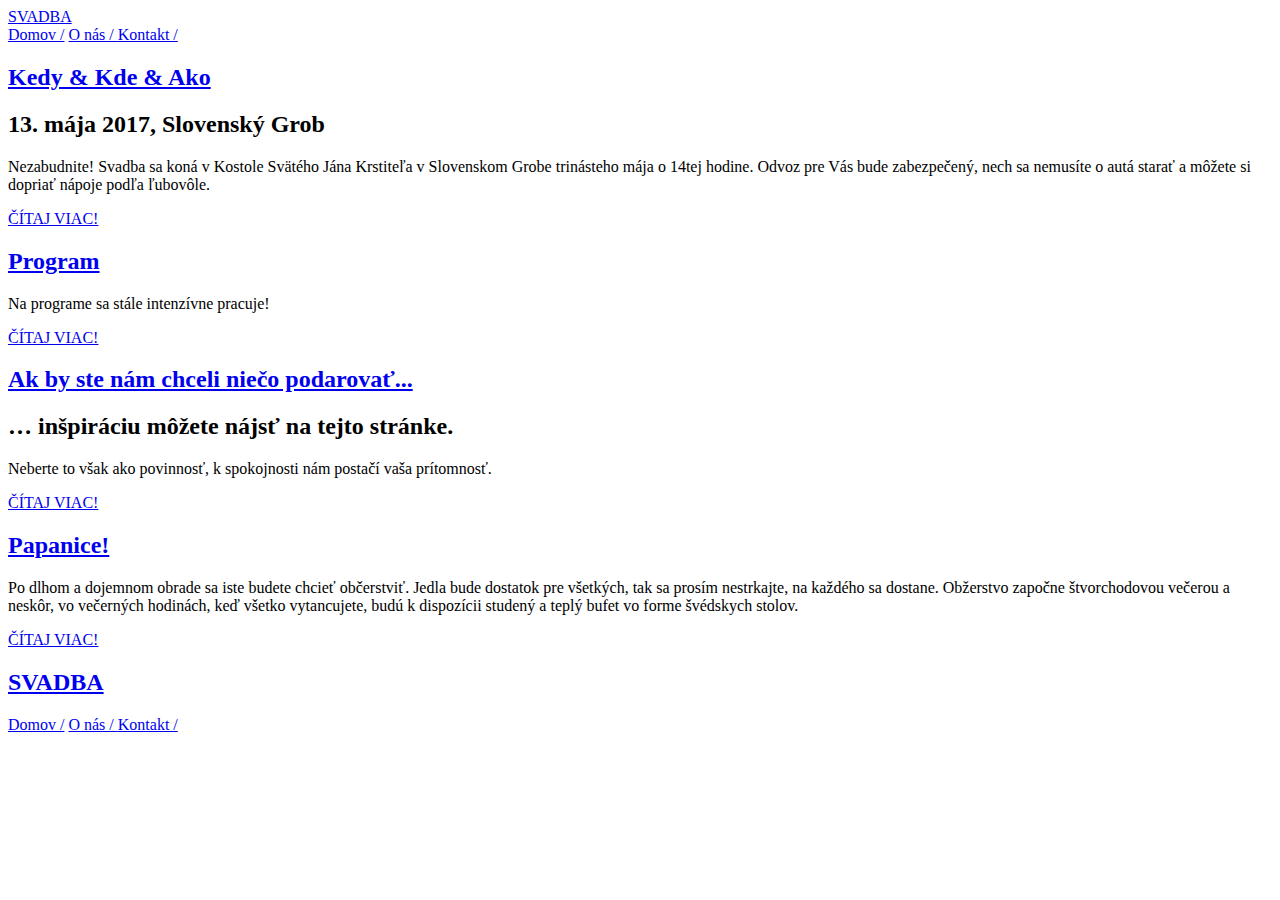
<file: docs/index.html>
<!DOCTYPE html>
<html lang="sk-SK">
  <head>
	<meta name="generator" content="Hugo 0.19" /><meta charset="utf-8">
<meta http-equiv="X-UA-Compatible" content="IE=edge">

 <title>SVADBA</title>



<meta name="description" content="Oznamná stránka Soničky a Dušanka">


<meta name="viewport" content="width=device-width, initial-scale=1">
<meta name="robots" content="all,follow">
<meta name="googlebot" content="index,follow,snippet,archive">

<link rel="stylesheet" href="https://dusankoo.github.io/svadba/css/bootstrap.min.css">
<link rel="stylesheet" id="ct-tracks-google-fonts-css" href="//fonts.googleapis.com/css?family=Raleway%3A400%2C700&amp;subset=latin%2Clatin-ext&amp;ver=4.7.2" type="text/css" media="all">
<link rel="stylesheet" href="https://dusankoo.github.io/svadba/css/font-awesome.min.css">

<link href="https://dusankoo.github.io/svadba/css/style.default.css" rel="stylesheet" id="theme-stylesheet">

<link href="https://dusankoo.github.io/svadba/css/custom.css" rel="stylesheet">
<link rel="shortcut icon" href="https://dusankoo.github.io/svadba/img/favicon.png">

<link href="https://dusankoo.github.io/svadba/index.xml" rel="alternate" type="application/rss+xml" title="SVADBA" />
<link href="https://dusankoo.github.io/svadba/index.xml" rel="feed" type="application/rss+xml" title="SVADBA" />


</head>
  <body>
    <div id="root">
      <div class="container-fluid">
        <div class="row site-header">
          <div class="col-md-12">
            <div class="row">
              <div class="col-md-12 top-navigation">
                
              </div>
            </div>
            <div class="row">
              <div class="col-md-10 header col-md-offset-1">
                <div class="row">
  <div class="col-md-6">
    <div class="title-info">
      
      <a href="/svadba/"> SVADBA </a>
      
    </div>
  </div>
  <div class="col-md-6">
    <div class="menu">
      <a href="/svadba/">Domov /</a>
      
      
      <a href="/svadba/about/">O nás / </a> 
      
      
      <a href="/svadba/contact/">Kontakt / </a>
      
      
      
      
    </div>
  </div>

</div>

              </div>
            </div>
          </div>
        </div>
        <div class="row">
          <div class="col-md-10 main-content col-md-offset-1">
            
  


<div class="row content">
  
  <div class="col-md-6 content-excerpt">
    
      <div class="row">
        <div class="col-md-12">
          <div class="row content-title">
            <h2> <a href="https://dusankoo.github.io/svadba/post/work2/ "> Kedy &amp; Kde &amp; Ako </a> </h2>
          </div>
          <div class="row content-summary">
            <p> <h2 id="13-mája-2017-slovenský-grob">13. mája 2017, Slovenský Grob</h2>

<p>Nezabudnite! Svadba sa koná v Kostole Svätého Jána Krstiteľa v Slovenskom Grobe
trinásteho mája o 14tej hodine. Odvoz pre Vás bude zabezpečený, nech sa nemusíte
o autá starať a môžete si dopriať nápoje podľa ľubovôle.</p>

<p></p> </p>
            <a class="more-link" href="https://dusankoo.github.io/svadba/post/work2/ "> ČÍTAJ VIAC! </a>
          </div>
        </div>
      </div>
    </div>
    
    <div class="col-md-6 content-image" style="background-image: url(img/portfolio/1.jpg)">
    </div>
    
  </div>
  
    

  <div class="row content">
    
    <div class="col-md-6 content-image" style="background-image: url(img/portfolio/program.jpg)">
    </div>
    

    
    <div class="col-md-6 content-excerpt">
      
        <div class="row">
          <div class="col-md-12">
            <div class="content-title">
              <h2> <a href="https://dusankoo.github.io/svadba/post/work3/ "> Program </a> </h2>
            </div>
            <div class="content-summary">
              <p> Na programe sa stále intenzívne pracuje! </p>
              <a class="more-link" href="https://dusankoo.github.io/svadba/post/work3/ "> ČÍTAJ VIAC! </a>
            </div>
          </div>
        </div>
      </div>

    </div>
    
    

<div class="row content">
  
  <div class="col-md-6 content-excerpt">
    
      <div class="row">
        <div class="col-md-12">
          <div class="row content-title">
            <h2> <a href="https://dusankoo.github.io/svadba/post/work1/ "> Ak by ste nám chceli niečo podarovať... </a> </h2>
          </div>
          <div class="row content-summary">
            <p> <h2 id="inšpiráciu-môžete-nájsť-na-tejto-stránke">&hellip; inšpiráciu môžete nájsť na tejto stránke.</h2>

<p>Neberte to však ako povinnosť, k spokojnosti nám postačí vaša prítomnosť.</p>

<p></p> </p>
            <a class="more-link" href="https://dusankoo.github.io/svadba/post/work1/ "> ČÍTAJ VIAC! </a>
          </div>
        </div>
      </div>
    </div>
    
    <div class="col-md-6 content-image" style="background-image: url(img/portfolio/gift.jpg)">
    </div>
    
  </div>
  
    

  <div class="row content">
    
    <div class="col-md-6 content-image" style="background-image: url(img/portfolio/food.jpg)">
    </div>
    

    
    <div class="col-md-6 content-excerpt">
      
        <div class="row">
          <div class="col-md-12">
            <div class="content-title">
              <h2> <a href="https://dusankoo.github.io/svadba/post/work4/ "> Papanice! </a> </h2>
            </div>
            <div class="content-summary">
              <p> <p>Po dlhom a dojemnom obrade sa iste budete chcieť občerstviť. Jedla bude dostatok pre všetkých, tak sa prosím nestrkajte, na každého sa dostane. Obžerstvo započne štvorchodovou večerou a neskôr, vo večerných hodinách, keď všetko vytancujete, budú k dispozícii studený a teplý bufet vo forme švédskych stolov.</p>

<p></p> </p>
              <a class="more-link" href="https://dusankoo.github.io/svadba/post/work4/ "> ČÍTAJ VIAC! </a>
            </div>
          </div>
        </div>
      </div>

    </div>
    
    


          </div>
        </div>
        <div class="row site-footer">
          <div class="col-md-12">
            <div class="row">
  <div class="col-md-12 footer-title">
    <h2>
      
      <a href="/svadba/"> SVADBA </a>
      
    </h2>
  </div>
</div>
<div class="row">
  <div class="col-md-12 footer-menu">
      <a href="/svadba/">Domov /</a>
      
      
      <a href="/svadba/about/">O nás / </a>
      
      
      
      <a href="/svadba/contact">Kontakt / </a>
      
      
      
      

  </div>
</div>
<div class="row">
  <div class="col-sm-12">
    <div class="social-media-block-footer">
      
      <a href="https://www.facebook.com/sonicka.slaninkova" data-animate-hover="pulse" class="external facebook">
        <i class="fa fa-facebook"></i>
      </a>
      
      
      
      
      <a href="https://www.instagram.com/dushanqo/" title="" class="external instagram">
        <i class="fa fa-instagram"></i>
      </a>
      
      
      <a href="mailto:sonuskas@gmail.com" data-animate-hover="pulse" class="email">
        <i class="fa fa-envelope"></i>
      </a>
      
      
      
      
      <a href="https://github.com/dusankoo" data-animate-hover="pulse">
        <i class="fa fa-github"></i>
      </a>
      

    </div>
  </div>
</div>

          </div>
        </div>
      </div>
    </div>
    <script src="https://dusankoo.github.io/svadba/js/jquery.min.js"></script>
<script src="https://dusankoo.github.io/svadba/js/bootstrap.min.js"></script>
<script src="https://dusankoo.github.io/svadba/js/jquery.cookie.js"> </script>
<script src="https://dusankoo.github.io/svadba/js/ekko-lightbox.js"></script>
<script src="https://dusankoo.github.io/svadba/js/jquery.scrollTo.min.js"></script>
<script src="https://dusankoo.github.io/svadba/js/masonry.pkgd.min.js"></script>
<script src="https://dusankoo.github.io/svadba/js/imagesloaded.pkgd.min.js"></script>
<script src="https://dusankoo.github.io/svadba/js/owl.carousel.min.js"></script>
<script src="https://dusankoo.github.io/svadba/js/front.js"></script>

  </body>
</html>
</file>
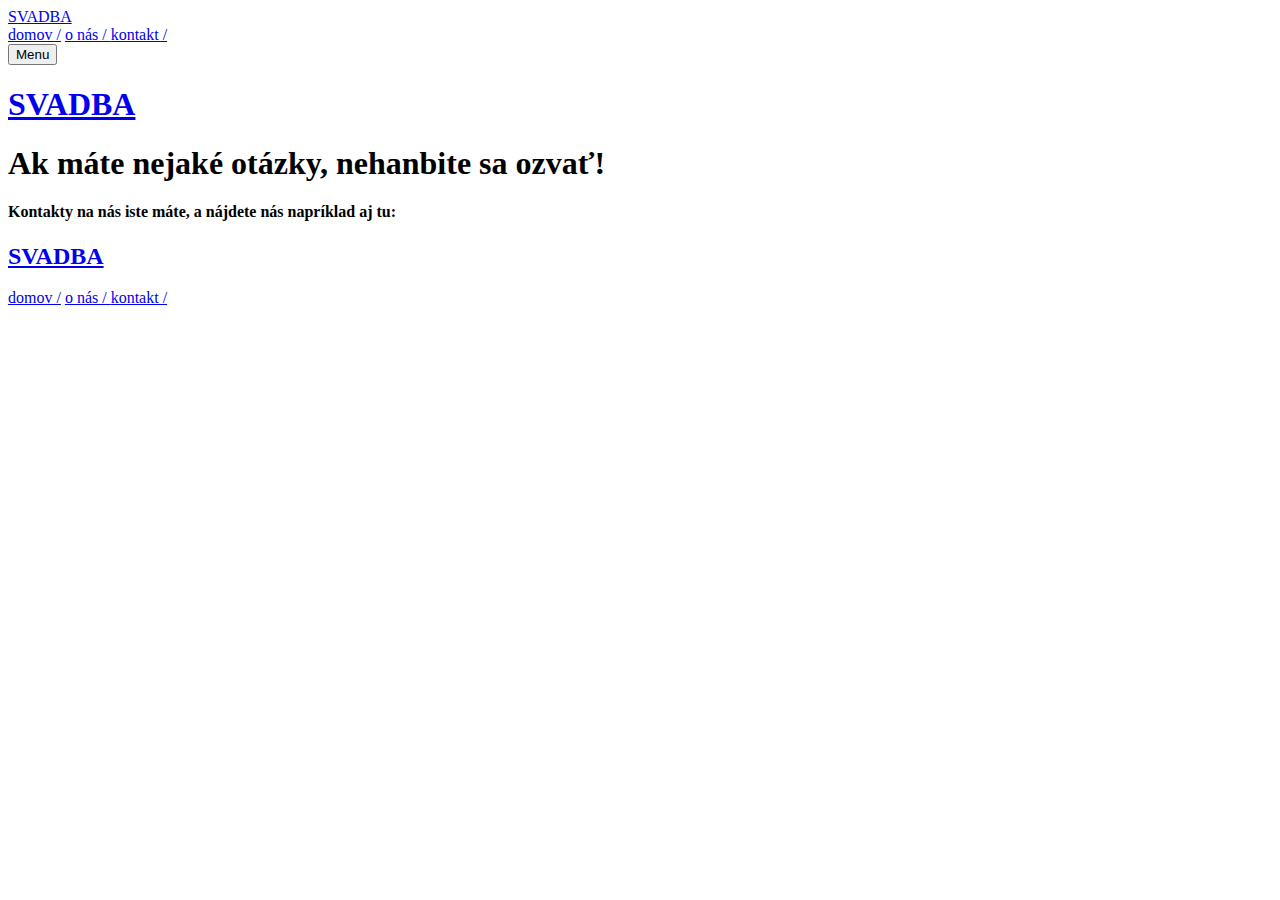
<file: docs/contact/index.html>
<!DOCTYPE html>
<html lang="sk-SK">
  <head><meta charset="utf-8">
<meta http-equiv="X-UA-Compatible" content="IE=edge">

 <title>Ak máte nejaké otázky, nehanbite sa ozvať!</title>



<meta name="description" content="Oznamná stránka Soničky a Dušanka">


<meta name="viewport" content="width=device-width, initial-scale=1">
<meta name="robots" content="all,follow">
<meta name="googlebot" content="index,follow,snippet,archive">

<link rel="stylesheet" href="https://dusankoo.github.io/svadba/css/bootstrap.min.css">
<link rel="stylesheet" id="ct-tracks-google-fonts-css" href="//fonts.googleapis.com/css?family=Raleway%3A400%2C700&amp;subset=latin%2Clatin-ext&amp;ver=4.7.2" type="text/css" media="all">
<link rel="stylesheet" href="https://dusankoo.github.io/svadba/css/font-awesome.min.css">

<link href="https://dusankoo.github.io/svadba/css/style.default.css" rel="stylesheet" id="theme-stylesheet">

<link href="https://dusankoo.github.io/svadba/css/custom.css" rel="stylesheet">
<link rel="shortcut icon" href="https://dusankoo.github.io/svadba/img/favicon.png">


</head>
  <body>
    <div id="root">
      <div class="container-fluid">
        <div class="row site-header">
          <div class="col-md-12">
            <div class="row">
              <div class="col-md-12 top-navigation">
                
              </div>
            </div>
            <div class="row">
              <div class="col-md-10 header col-md-offset-1">
                <div class="row">
  <div class="col-md-6">
    <div class="title-info">
      
      <a href="/svadba/"> SVADBA </a>
      
    </div>
  </div>
  <div class="col-md-6">
    <div class="menu">
      <a href="/svadba/">domov /</a>
      
      
      <a href="/svadba/about">o nás / </a>
      
      
      
      <a href="/svadba/contact">kontakt / </a>
      
      
      
      
    </div>
  </div>

</div>

              </div>
            </div>
          </div>
        </div>
        <div class="row">
          <div class="col-md-10 main-content col-md-offset-1">
            
<div class="col-xs-12 col-sm-8 col-md-9 content-column white-background">
  <div class="small-navbar visible-xs">
  <button type="button" data-toggle="offcanvas" class="btn btn-ghost pull-left"> <i class="fa fa-align-left"> </i>Menu</button>
  <h1 class="small-navbar-heading"><a href="/svadba/">SVADBA</a></h1>
</div>

  <div class="row">
    <div class="col-lg-8">
      <div class="content-column-content">
         <h1>Ak máte nejaké otázky, nehanbite sa ozvať!</h1>
         
         <h4>Kontakty na nás iste máte, a nájdete nás napríklad aj tu:</h4>
         <p class="social social--big">
  
  <a href="https://www.facebook.com/sonicka.slaninkova" class="facebook">
    <i class="fa fa-facebook"></i>
  </a>
  
  
  
  
  <a href="https://www.instagram.com/dushanqo/" title="" class="instagram">
    <i class="fa fa-instagram"></i>
  </a>
  
  
  <a href="mailto:sonuskas@gmail.com" class="email">
    <i class="fa fa-envelope"></i>
  </a>
  
  
  
  
  <a href="https://github.com/dusankoo">
    <i class="fa fa-github"></i>
  </a>
  
</p>


      </div>
    </div>
  </div>
</div>

          </div>
        </div>
        <div class="row site-footer">
          <div class="col-md-12">
            <div class="row">
  <div class="col-md-12 footer-title">
    <h2>
      
      <a href="/svadba/"> SVADBA </a>
      
    </h2>
  </div>
</div>
<div class="row">
  <div class="col-md-12 footer-menu">
      <a href="/svadba/">domov /</a>
      
      
      <a href="/svadba/about">o nás / </a>
      
      
      
      <a href="/svadba/contact">kontakt / </a>
      
      
      
      

  </div>
</div>
<div class="row">
  <div class="col-sm-12">
    <div class="social-media-block-footer">
      
      <a href="https://www.facebook.com/sonicka.slaninkova" data-animate-hover="pulse" class="external facebook">
        <i class="fa fa-facebook"></i>
      </a>
      
      
      
      
      <a href="https://www.instagram.com/dushanqo/" title="" class="external instagram">
        <i class="fa fa-instagram"></i>
      </a>
      
      
      <a href="mailto:sonuskas@gmail.com" data-animate-hover="pulse" class="email">
        <i class="fa fa-envelope"></i>
      </a>
      
      
      
      
      <a href="https://github.com/dusankoo" data-animate-hover="pulse">
        <i class="fa fa-github"></i>
      </a>
      

    </div>
  </div>
</div>

          </div>
        </div>
      </div>
    </div>
    <script src="https://dusankoo.github.io/svadba/js/jquery.min.js"></script>
<script src="https://dusankoo.github.io/svadba/js/bootstrap.min.js"></script>
<script src="https://dusankoo.github.io/svadba/js/jquery.cookie.js"> </script>
<script src="https://dusankoo.github.io/svadba/js/ekko-lightbox.js"></script>
<script src="https://dusankoo.github.io/svadba/js/jquery.scrollTo.min.js"></script>
<script src="https://dusankoo.github.io/svadba/js/masonry.pkgd.min.js"></script>
<script src="https://dusankoo.github.io/svadba/js/imagesloaded.pkgd.min.js"></script>
<script src="https://dusankoo.github.io/svadba/js/owl.carousel.min.js"></script>
<script src="https://dusankoo.github.io/svadba/js/front.js"></script>

  </body>
</html>
</file>
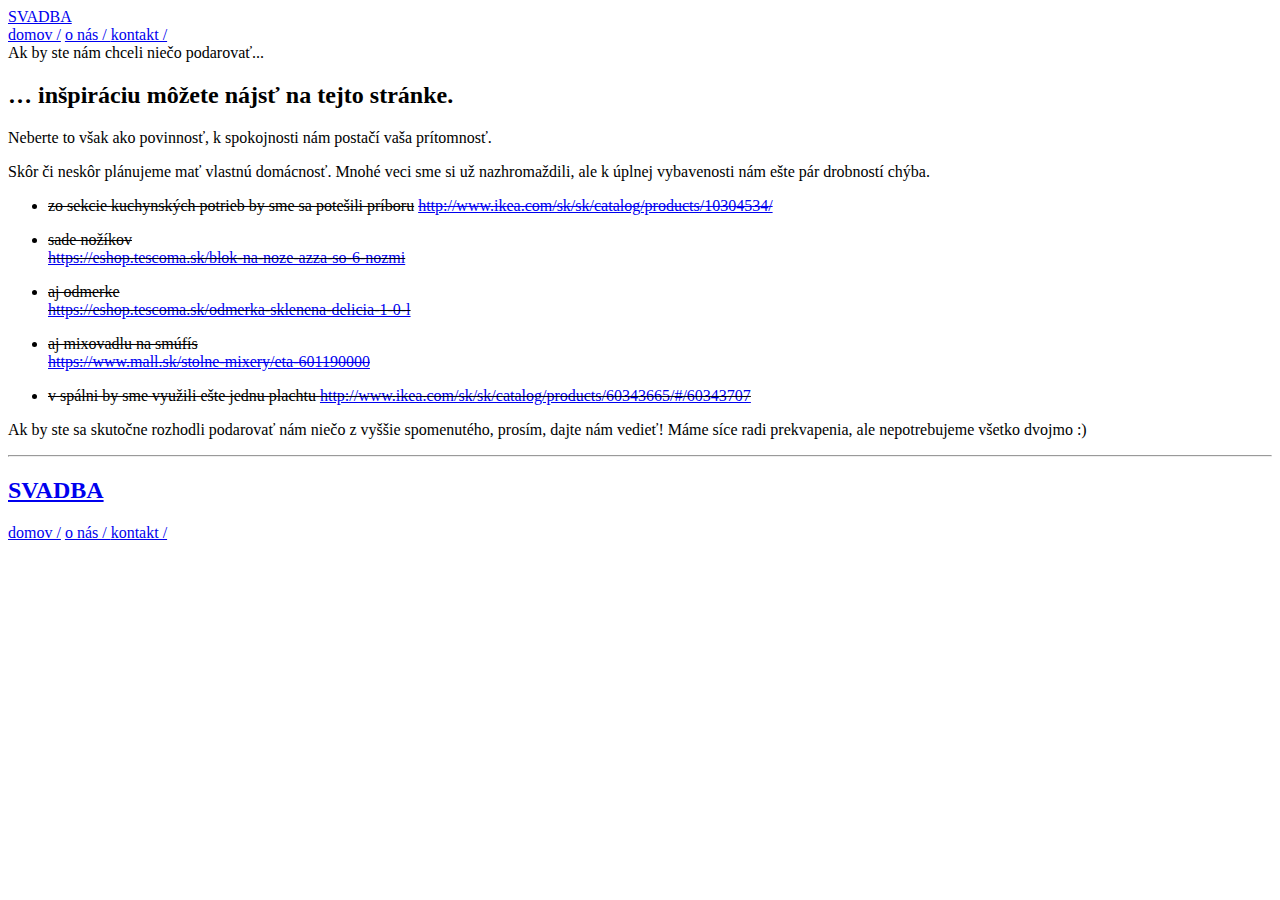
<file: docs/post/work1/index.html>
<!DOCTYPE html>
<html lang="sk-SK">
  <head><meta charset="utf-8">
<meta http-equiv="X-UA-Compatible" content="IE=edge">

 <title>Ak by ste nám chceli niečo podarovať...</title>



<meta name="description" content="Oznamná stránka Soničky a Dušanka">


<meta name="viewport" content="width=device-width, initial-scale=1">
<meta name="robots" content="all,follow">
<meta name="googlebot" content="index,follow,snippet,archive">

<link rel="stylesheet" href="https://dusankoo.github.io/svadba/css/bootstrap.min.css">
<link rel="stylesheet" id="ct-tracks-google-fonts-css" href="//fonts.googleapis.com/css?family=Raleway%3A400%2C700&amp;subset=latin%2Clatin-ext&amp;ver=4.7.2" type="text/css" media="all">
<link rel="stylesheet" href="https://dusankoo.github.io/svadba/css/font-awesome.min.css">

<link href="https://dusankoo.github.io/svadba/css/style.default.css" rel="stylesheet" id="theme-stylesheet">

<link href="https://dusankoo.github.io/svadba/css/custom.css" rel="stylesheet">
<link rel="shortcut icon" href="https://dusankoo.github.io/svadba/img/favicon.png">


</head>
  <body>
    <div id="root">
      <div class="container-fluid">
        <div class="row site-header">
          <div class="col-md-12">
            <div class="row">
              <div class="col-md-12 top-navigation">
                
              </div>
            </div>
            <div class="row">
              <div class="col-md-10 header col-md-offset-1">
                <div class="row">
  <div class="col-md-6">
    <div class="title-info">
      
      <a href="/svadba/"> SVADBA </a>
      
    </div>
  </div>
  <div class="col-md-6">
    <div class="menu">
      <a href="/svadba/">domov /</a>
      
      
      <a href="/svadba/about">o nás / </a>
      
      
      
      <a href="/svadba/contact">kontakt / </a>
      
      
      
      
    </div>
  </div>

</div>

              </div>
            </div>
          </div>
        </div>
        <div class="row">
          <div class="col-md-10 main-content col-md-offset-1">
            

<div class="col-md-12 entry">
  <div class="row">
  </div>
  <div class="row">
    <div class="col-md-12">
      <div class="entry-header">
       Ak by ste nám chceli niečo podarovať...
      </div>
    </div>
  </div>
  <div class="row">

    <div class="col-md-10">
      <div class="entry-content">
        <h2 id="inšpiráciu-môžete-nájsť-na-tejto-stránke">&hellip; inšpiráciu môžete nájsť na tejto stránke.</h2>

<p>Neberte to však ako povinnosť, k spokojnosti nám postačí vaša prítomnosť.</p>

<p></p>

<p>Skôr či neskôr plánujeme mať vlastnú domácnosť. Mnohé veci sme si už nazhromaždili, ale k úplnej vybavenosti nám ešte pár drobností chýba.</p>

<ul>

  <li><p><strike>zo sekcie kuchynských potrieb by sme sa potešili príboru</strike> <a href="http://www.ikea.com/sk/sk/catalog/products/10304534/"><strike>http://www.ikea.com/sk/sk/catalog/products/10304534/</strike></a></p></li>

<li><p><strike>sade nožíkov<br />
<a href="https://eshop.tescoma.sk/blok-na-noze-azza-so-6-nozmi">https://eshop.tescoma.sk/blok-na-noze-azza-so-6-nozmi</a></strike></p></li>

<li><p><strike>aj odmerke<br />
<a href="https://eshop.tescoma.sk/odmerka-sklenena-delicia-1-0-l">https://eshop.tescoma.sk/odmerka-sklenena-delicia-1-0-l</a></strike></p></li>

<li><p><strike>aj mixovadlu na smúfís</strike><br />
<a href="https://www.mall.sk/stolne-mixery/eta-601190000"><strike>https://www.mall.sk/stolne-mixery/eta-601190000</strike></a></p></li>

<li><p><strike>v spálni by sme využili ešte jednu plachtu
<a href="http://www.ikea.com/sk/sk/catalog/products/60343665/#/60343707">http://www.ikea.com/sk/sk/catalog/products/60343665/#/60343707</a></strike></p></li>
</ul>
        <p></p>
        <p>Ak by ste sa skutočne rozhodli podarovať nám niečo z vyššie spomenutého, prosím, dajte nám vedieť! Máme síce radi prekvapenia, ale nepotrebujeme všetko dvojmo :)</p>

      </div>
    </div>
  </div>

  <hr/>
  

</div>

          </div>
        </div>
        <div class="row site-footer">
          <div class="col-md-12">
            <div class="row">
  <div class="col-md-12 footer-title">
    <h2>
      
      <a href="/svadba/"> SVADBA </a>
      
    </h2>
  </div>
</div>
<div class="row">
  <div class="col-md-12 footer-menu">
      <a href="/svadba/">domov /</a>
      
      
      <a href="/svadba/about">o nás / </a>
      
      
      
      <a href="/svadba/contact">kontakt / </a>
      
      
      
      

  </div>
</div>
<div class="row">
  <div class="col-sm-12">
    <div class="social-media-block-footer">
      
      <a href="https://www.facebook.com/sonicka.slaninkova" data-animate-hover="pulse" class="external facebook">
        <i class="fa fa-facebook"></i>
      </a>
      
      
      
      
      <a href="https://www.instagram.com/dushanqo/" title="" class="external instagram">
        <i class="fa fa-instagram"></i>
      </a>
      
      
      <a href="mailto:sonuskas@gmail.com" data-animate-hover="pulse" class="email">
        <i class="fa fa-envelope"></i>
      </a>
      
      
      
      
      <a href="https://github.com/dusankoo" data-animate-hover="pulse">
        <i class="fa fa-github"></i>
      </a>
      

    </div>
  </div>
</div>

          </div>
        </div>
      </div>
    </div>
    <script src="https://dusankoo.github.io/svadba/js/jquery.min.js"></script>
<script src="https://dusankoo.github.io/svadba/js/bootstrap.min.js"></script>
<script src="https://dusankoo.github.io/svadba/js/jquery.cookie.js"> </script>
<script src="https://dusankoo.github.io/svadba/js/ekko-lightbox.js"></script>
<script src="https://dusankoo.github.io/svadba/js/jquery.scrollTo.min.js"></script>
<script src="https://dusankoo.github.io/svadba/js/masonry.pkgd.min.js"></script>
<script src="https://dusankoo.github.io/svadba/js/imagesloaded.pkgd.min.js"></script>
<script src="https://dusankoo.github.io/svadba/js/owl.carousel.min.js"></script>
<script src="https://dusankoo.github.io/svadba/js/front.js"></script>

  </body>
</html>
</file>
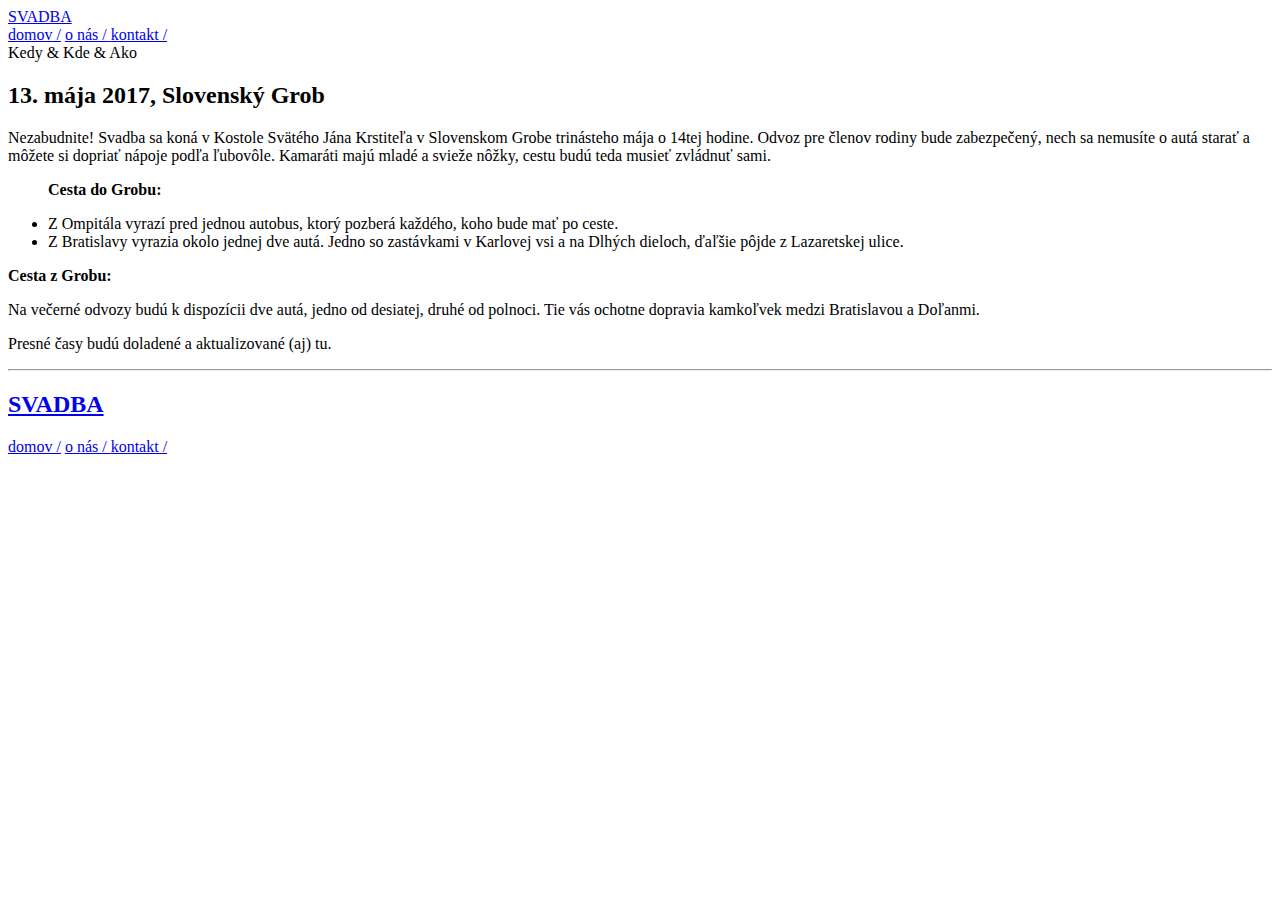
<file: docs/post/work2/index.html>
<!DOCTYPE html>
<html lang="sk-SK">
  <head><meta charset="utf-8">
<meta http-equiv="X-UA-Compatible" content="IE=edge">

 <title>Kedy &amp; Kde &amp; Ako</title>



<meta name="description" content="Oznamná stránka Soničky a Dušanka">


<meta name="viewport" content="width=device-width, initial-scale=1">
<meta name="robots" content="all,follow">
<meta name="googlebot" content="index,follow,snippet,archive">

<link rel="stylesheet" href="https://dusankoo.github.io/svadba/css/bootstrap.min.css">
<link rel="stylesheet" id="ct-tracks-google-fonts-css" href="//fonts.googleapis.com/css?family=Raleway%3A400%2C700&amp;subset=latin%2Clatin-ext&amp;ver=4.7.2" type="text/css" media="all">
<link rel="stylesheet" href="https://dusankoo.github.io/svadba/css/font-awesome.min.css">

<link href="https://dusankoo.github.io/svadba/css/style.default.css" rel="stylesheet" id="theme-stylesheet">

<link href="https://dusankoo.github.io/svadba/css/custom.css" rel="stylesheet">
<link rel="shortcut icon" href="https://dusankoo.github.io/svadba/img/favicon.png">


</head>
  <body>
    <div id="root">
      <div class="container-fluid">
        <div class="row site-header">
          <div class="col-md-12">
            <div class="row">
              <div class="col-md-12 top-navigation">
                
              </div>
            </div>
            <div class="row">
              <div class="col-md-10 header col-md-offset-1">
                <div class="row">
  <div class="col-md-6">
    <div class="title-info">
      
      <a href="/svadba/"> SVADBA </a>
      
    </div>
  </div>
  <div class="col-md-6">
    <div class="menu">
      <a href="/svadba/">domov /</a>
      
      
      <a href="/svadba/about">o nás / </a>
      
      
      
      <a href="/svadba/contact">kontakt / </a>
      
      
      
      
    </div>
  </div>

</div>

              </div>
            </div>
          </div>
        </div>
        <div class="row">
          <div class="col-md-10 main-content col-md-offset-1">
            

<div class="col-md-12 entry">
  <div class="row">
  </div>
  <div class="row">
    <div class="col-md-12">
      <div class="entry-header">
       Kedy &amp; Kde &amp; Ako
      </div>
    </div>
  </div>
  <div class="row">

    <div class="col-md-10">
      <div class="entry-content">
        <h2 id="13-mája-2017-slovenský-grob">13. mája 2017, Slovenský Grob</h2>

<p>Nezabudnite! Svadba sa koná v Kostole Svätého Jána Krstiteľa v Slovenskom Grobe
trinásteho mája o 14tej hodine. Odvoz pre členov rodiny bude zabezpečený, nech sa nemusíte
o autá starať a môžete si dopriať nápoje podľa ľubovôle. Kamaráti majú mladé a svieže nôžky, cestu budú teda musieť zvládnuť 
sami.</p>

<p></p>

<ul>
  <p><b>Cesta do Grobu:</b></p>
<li>Z Ompitála vyrazí pred jednou autobus, ktorý pozberá každého, koho bude mať po
ceste.</li>
<li>Z Bratislavy vyrazia okolo jednej dve autá. Jedno so zastávkami v Karlovej vsi a na Dlhých dieloch, 
ďaľšie pôjde z Lazaretskej ulice.</li>
</ul>
  <p><b>Cesta z Grobu:</b></p>
<li>Na večerné odvozy budú k dispozícii dve autá, jedno od desiatej, druhé od polnoci. 
Tie vás ochotne dopravia kamkoľvek medzi Bratislavou a Doľanmi.</li>
        <p></p>
<p>Presné časy budú doladené a aktualizované (aj) tu.</p>
      </div>
    </div>
  </div>

  <hr/>
  

</div>

          </div>
        </div>
        <div class="row site-footer">
          <div class="col-md-12">
            <div class="row">
  <div class="col-md-12 footer-title">
    <h2>
      
      <a href="/svadba/"> SVADBA </a>
      
    </h2>
  </div>
</div>
<div class="row">
  <div class="col-md-12 footer-menu">
      <a href="/svadba/">domov /</a>
      
      
      <a href="/svadba/about">o nás / </a>
      
      
      
      <a href="/svadba/contact">kontakt / </a>
      
      
      
      

  </div>
</div>
<div class="row">
  <div class="col-sm-12">
    <div class="social-media-block-footer">
      
      <a href="https://www.facebook.com/sonicka.slaninkova" data-animate-hover="pulse" class="external facebook">
        <i class="fa fa-facebook"></i>
      </a>
      
      
      
      
      <a href="https://www.instagram.com/dushanqo/" title="" class="external instagram">
        <i class="fa fa-instagram"></i>
      </a>
      
      
      <a href="mailto:sonuskas@gmail.com" data-animate-hover="pulse" class="email">
        <i class="fa fa-envelope"></i>
      </a>
      
      
      
      
      <a href="https://github.com/dusankoo" data-animate-hover="pulse">
        <i class="fa fa-github"></i>
      </a>
      

    </div>
  </div>
</div>

          </div>
        </div>
      </div>
    </div>
    <script src="https://dusankoo.github.io/svadba/js/jquery.min.js"></script>
<script src="https://dusankoo.github.io/svadba/js/bootstrap.min.js"></script>
<script src="https://dusankoo.github.io/svadba/js/jquery.cookie.js"> </script>
<script src="https://dusankoo.github.io/svadba/js/ekko-lightbox.js"></script>
<script src="https://dusankoo.github.io/svadba/js/jquery.scrollTo.min.js"></script>
<script src="https://dusankoo.github.io/svadba/js/masonry.pkgd.min.js"></script>
<script src="https://dusankoo.github.io/svadba/js/imagesloaded.pkgd.min.js"></script>
<script src="https://dusankoo.github.io/svadba/js/owl.carousel.min.js"></script>
<script src="https://dusankoo.github.io/svadba/js/front.js"></script>

  </body>
</html>
</file>
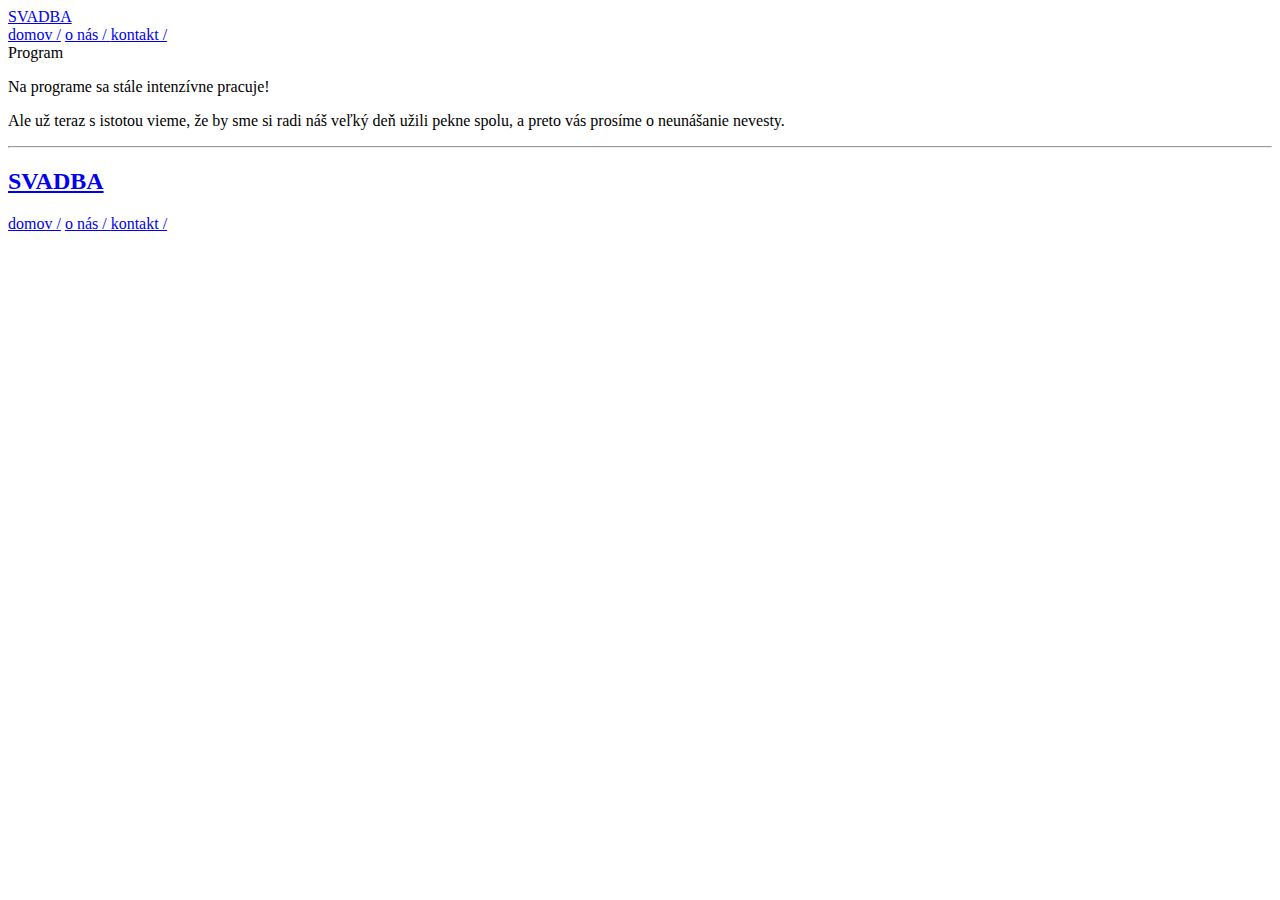
<file: docs/post/work3/index.html>
<!DOCTYPE html>
<html lang="sk-SK">
  <head><meta charset="utf-8">
<meta http-equiv="X-UA-Compatible" content="IE=edge">

 <title>Program</title>



<meta name="description" content="Oznamná stránka Soničky a Dušanka">


<meta name="viewport" content="width=device-width, initial-scale=1">
<meta name="robots" content="all,follow">
<meta name="googlebot" content="index,follow,snippet,archive">

<link rel="stylesheet" href="https://dusankoo.github.io/svadba/css/bootstrap.min.css">
<link rel="stylesheet" id="ct-tracks-google-fonts-css" href="//fonts.googleapis.com/css?family=Raleway%3A400%2C700&amp;subset=latin%2Clatin-ext&amp;ver=4.7.2" type="text/css" media="all">
<link rel="stylesheet" href="https://dusankoo.github.io/svadba/css/font-awesome.min.css">

<link href="https://dusankoo.github.io/svadba/css/style.default.css" rel="stylesheet" id="theme-stylesheet">

<link href="https://dusankoo.github.io/svadba/css/custom.css" rel="stylesheet">
<link rel="shortcut icon" href="https://dusankoo.github.io/svadba/img/favicon.png">


</head>
  <body>
    <div id="root">
      <div class="container-fluid">
        <div class="row site-header">
          <div class="col-md-12">
            <div class="row">
              <div class="col-md-12 top-navigation">
                
              </div>
            </div>
            <div class="row">
              <div class="col-md-10 header col-md-offset-1">
                <div class="row">
  <div class="col-md-6">
    <div class="title-info">
      
      <a href="/svadba/"> SVADBA </a>
      
    </div>
  </div>
  <div class="col-md-6">
    <div class="menu">
      <a href="/svadba/">domov /</a>
      
      
      <a href="/svadba/about">o nás / </a>
      
      
      
      <a href="/svadba/contact">kontakt / </a>
      
      
      
      
    </div>
  </div>

</div>

              </div>
            </div>
          </div>
        </div>
        <div class="row">
          <div class="col-md-10 main-content col-md-offset-1">
            

<div class="col-md-12 entry">
  <div class="row">
  </div>
  <div class="row">
    <div class="col-md-12">
      <div class="entry-header">
       Program
      </div>
    </div>
  </div>
  <div class="row">

    <div class="col-md-10">
      <div class="entry-content">
        <p>Na programe sa stále intenzívne pracuje!</p>
        <p></p>
        <p>Ale už teraz s istotou vieme, že by sme si radi náš veľký deň užili pekne spolu, a preto vás prosíme o neunášanie nevesty.</p>

      </div>
    </div>
  </div>

  <hr/>
  

</div>

          </div>
        </div>
        <div class="row site-footer">
          <div class="col-md-12">
            <div class="row">
  <div class="col-md-12 footer-title">
    <h2>
      
      <a href="/svadba/"> SVADBA </a>
      
    </h2>
  </div>
</div>
<div class="row">
  <div class="col-md-12 footer-menu">
      <a href="/svadba/">domov /</a>
      
      
      <a href="/svadba/about">o nás / </a>
      
      
      
      <a href="/svadba/contact">kontakt / </a>
    
      
      
      

  </div>
</div>
<div class="row">
  <div class="col-sm-12">
    <div class="social-media-block-footer">
      
      <a href="https://www.facebook.com/sonicka.slaninkova" data-animate-hover="pulse" class="external facebook">
        <i class="fa fa-facebook"></i>
      </a>
      
      
      
      
      <a href="https://www.instagram.com/dushanqo/" title="" class="external instagram">
        <i class="fa fa-instagram"></i>
      </a>
      
      
      <a href="mailto:sonuskas@gmail.com" data-animate-hover="pulse" class="email">
        <i class="fa fa-envelope"></i>
      </a>
      
      
      
      
      <a href="https://github.com/dusankoo" data-animate-hover="pulse">
        <i class="fa fa-github"></i>
      </a>
      

    </div>
  </div>
</div>

          </div>
        </div>
      </div>
    </div>
    <script src="https://dusankoo.github.io/svadba/js/jquery.min.js"></script>
<script src="https://dusankoo.github.io/svadba/js/bootstrap.min.js"></script>
<script src="https://dusankoo.github.io/svadba/js/jquery.cookie.js"> </script>
<script src="https://dusankoo.github.io/svadba/js/ekko-lightbox.js"></script>
<script src="https://dusankoo.github.io/svadba/js/jquery.scrollTo.min.js"></script>
<script src="https://dusankoo.github.io/svadba/js/masonry.pkgd.min.js"></script>
<script src="https://dusankoo.github.io/svadba/js/imagesloaded.pkgd.min.js"></script>
<script src="https://dusankoo.github.io/svadba/js/owl.carousel.min.js"></script>
<script src="https://dusankoo.github.io/svadba/js/front.js"></script>

  </body>
</html>
</file>
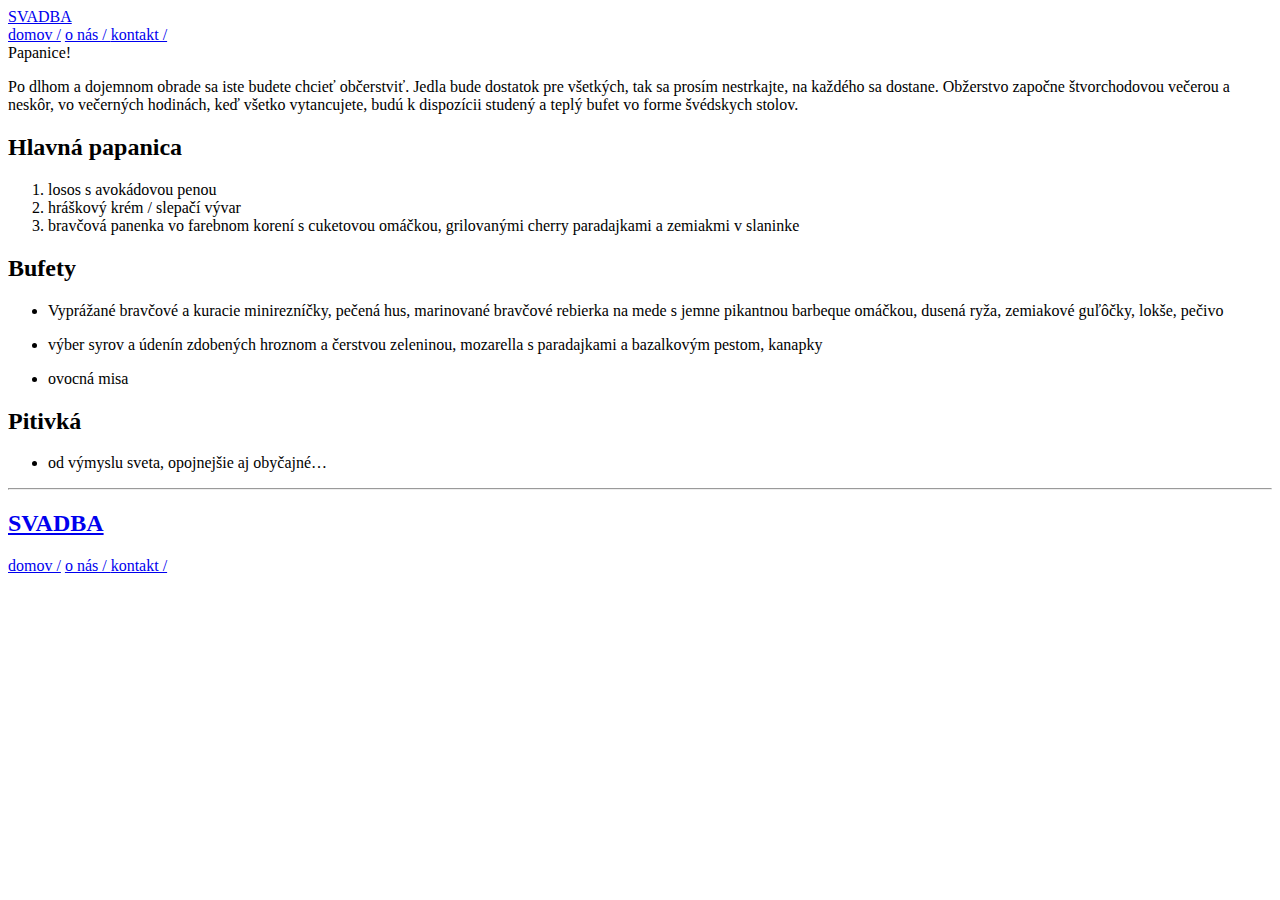
<file: docs/post/work4/index.html>
<!DOCTYPE html>
<html lang="sk-SK">
  <head><meta charset="utf-8">
<meta http-equiv="X-UA-Compatible" content="IE=edge">

 <title>Papanice!</title>



<meta name="description" content="Oznamná stránka Soničky a Dušanka">


<meta name="viewport" content="width=device-width, initial-scale=1">
<meta name="robots" content="all,follow">
<meta name="googlebot" content="index,follow,snippet,archive">

<link rel="stylesheet" href="https://dusankoo.github.io/svadba/css/bootstrap.min.css">
<link rel="stylesheet" id="ct-tracks-google-fonts-css" href="//fonts.googleapis.com/css?family=Raleway%3A400%2C700&amp;subset=latin%2Clatin-ext&amp;ver=4.7.2" type="text/css" media="all">
<link rel="stylesheet" href="https://dusankoo.github.io/svadba/css/font-awesome.min.css">

<link href="https://dusankoo.github.io/svadba/css/style.default.css" rel="stylesheet" id="theme-stylesheet">

<link href="https://dusankoo.github.io/svadba/css/custom.css" rel="stylesheet">
<link rel="shortcut icon" href="https://dusankoo.github.io/svadba/img/favicon.png">


</head>
  <body>
    <div id="root">
      <div class="container-fluid">
        <div class="row site-header">
          <div class="col-md-12">
            <div class="row">
              <div class="col-md-12 top-navigation">
                
              </div>
            </div>
            <div class="row">
              <div class="col-md-10 header col-md-offset-1">
                <div class="row">
  <div class="col-md-6">
    <div class="title-info">
      
      <a href="/svadba/"> SVADBA </a>
      
    </div>
  </div>
  <div class="col-md-6">
    <div class="menu">
      <a href="/svadba/">domov /</a>
      
      
      <a href="/svadba/about">o nás / </a>
      
      
      
      <a href="/svadba/contact">kontakt / </a>
      
      
      
      
    </div>
  </div>

</div>

              </div>
            </div>
          </div>
        </div>
        <div class="row">
          <div class="col-md-10 main-content col-md-offset-1">
            

<div class="col-md-12 entry">
  <div class="row">
  </div>
  <div class="row">
    <div class="col-md-12">
      <div class="entry-header">
       Papanice!
      </div>
    </div>
  </div>
  <div class="row">

    <div class="col-md-10">
      <div class="entry-content">
        <p>Po dlhom a dojemnom obrade sa iste budete chcieť občerstviť. Jedla bude dostatok pre všetkých, tak sa prosím nestrkajte, na každého sa dostane. Obžerstvo započne štvorchodovou večerou a neskôr, vo večerných hodinách, keď všetko vytancujete, budú k dispozícii studený a teplý bufet vo forme švédskych stolov.</p>

<p></p>

<h2 id="hlavná-papanica">Hlavná papanica</h2>

<ol>
<li>losos s avokádovou penou</li>
<li>hráškový krém / slepačí vývar</li>
<li>bravčová panenka vo farebnom korení s cuketovou omáčkou, grilovanými cherry
paradajkami a zemiakmi v slaninke</li>
</ol>

<h2 id="bufety">Bufety</h2>

<ul>
<li><p>Vyprážané bravčové a kuracie minirezníčky, pečená hus, marinované bravčové rebierka na mede s jemne pikantnou barbeque omáčkou, dusená ryža, zemiakové guľôčky, lokše, pečivo</p></li>

<li><p>výber syrov a údenín zdobených hroznom a čerstvou zeleninou, mozarella s paradajkami a bazalkovým pestom, kanapky</p></li>

<li><p>ovocná misa</p></li>
</ul>

<h2 id="pitivká">Pitivká</h2>

<ul>
<li>od výmyslu sveta, opojnejšie aj obyčajné&hellip;</li>
</ul>
      </div>
    </div>
  </div>

  <hr/>
  

</div>

          </div>
        </div>
        <div class="row site-footer">
          <div class="col-md-12">
            <div class="row">
  <div class="col-md-12 footer-title">
    <h2>
      
      <a href="/svadba/"> SVADBA </a>
      
    </h2>
  </div>
</div>
<div class="row">
  <div class="col-md-12 footer-menu">
      <a href="/svadba/">domov /</a>
      
      
      <a href="/svadba/about">o nás / </a>
      
      
      
      <a href="/svadba/contact">kontakt / </a>
      
      
      
      

  </div>
</div>
<div class="row">
  <div class="col-sm-12">
    <div class="social-media-block-footer">
      
      <a href="https://www.facebook.com/sonicka.slaninkova" data-animate-hover="pulse" class="external facebook">
        <i class="fa fa-facebook"></i>
      </a>
      
      
      
      
      <a href="https://www.instagram.com/dushanqo/" title="" class="external instagram">
        <i class="fa fa-instagram"></i>
      </a>
      
      
      <a href="mailto:sonuskas@gmail.com" data-animate-hover="pulse" class="email">
        <i class="fa fa-envelope"></i>
      </a>
      
      
      
      
      <a href="https://github.com/dusankoo" data-animate-hover="pulse">
        <i class="fa fa-github"></i>
      </a>
      

    </div>
  </div>
</div>

          </div>
        </div>
      </div>
    </div>
    <script src="https://dusankoo.github.io/svadba/js/jquery.min.js"></script>
<script src="https://dusankoo.github.io/svadba/js/bootstrap.min.js"></script>
<script src="https://dusankoo.github.io/svadba/js/jquery.cookie.js"> </script>
<script src="https://dusankoo.github.io/svadba/js/ekko-lightbox.js"></script>
<script src="https://dusankoo.github.io/svadba/js/jquery.scrollTo.min.js"></script>
<script src="https://dusankoo.github.io/svadba/js/masonry.pkgd.min.js"></script>
<script src="https://dusankoo.github.io/svadba/js/imagesloaded.pkgd.min.js"></script>
<script src="https://dusankoo.github.io/svadba/js/owl.carousel.min.js"></script>
<script src="https://dusankoo.github.io/svadba/js/front.js"></script>

  </body>
</html>
</file>
